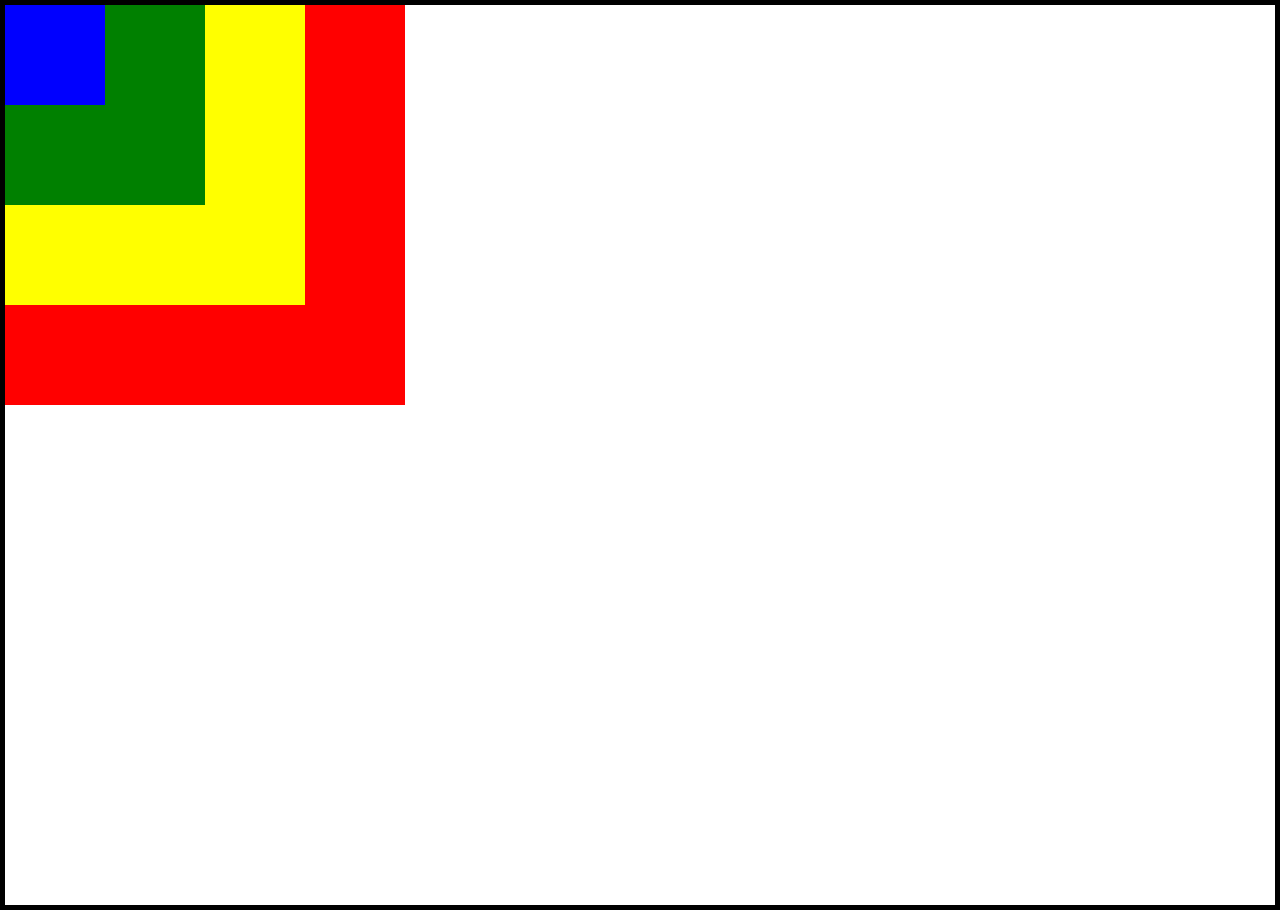
<file: index.html>
<!DOCTYPE html>
<html lang="en">
<head>
  <meta charset="UTF-8">
  <title>CSS Positioning Exercise</title>
  <link rel="stylesheet" href="style.css">
</head>
<body>
<!-- Don't change anything here! -->
<div class="one">
  <div class="two">
    <div class="three">
      <div class="four"></div>
    </div>
  </div>
</div>
</body>
</html>
</file>
<file: style.css>
body {
  margin: 0;
  border: 5px solid black;
  height: 100vh;
  position: relative;
}

.one {
  width: 400px;
  height: 400px;
  background-color: red;
 
  
}

.two {
  width: 300px;
  height: 300px;
  background-color: yellow;
  
}

.three {
  width: 200px;
  height: 200px;
  background-color: green;
  
  
}

.four {
  width: 100px;
  height: 100px;
  background-color: blue;
  
  
  

}

/* Exercise 1
.two,.three,.four{
  position:relative;
  top: 50px;
  left: 50px;}*/

 /*Exercise 2
  .four{
  position: absolute;
  right: 0;}*/


  /* Exercise 3
  .three{
  position: absolute;
 top: 200px;
 left: 400px;}
 
 .four{
  position: absolute;
  top: 100px;}*/

 /* Exercise 4

 .one{
   position: relative;
  }

.two,.four{
  position: relative;
  top: 100px ;
  left: 100px;
}

.three{
  position: relative;
  bottom: 100px;
  right: 100px;
}*/


/*Exercise 5
.two{
  position: absolute;
  bottom: 0;
  right: 0;
}

.three{
  position: relative;
  bottom:200px;
}
.four{
  position: fixed;
  top: 5px;
  left: 5px;
}
</file>
